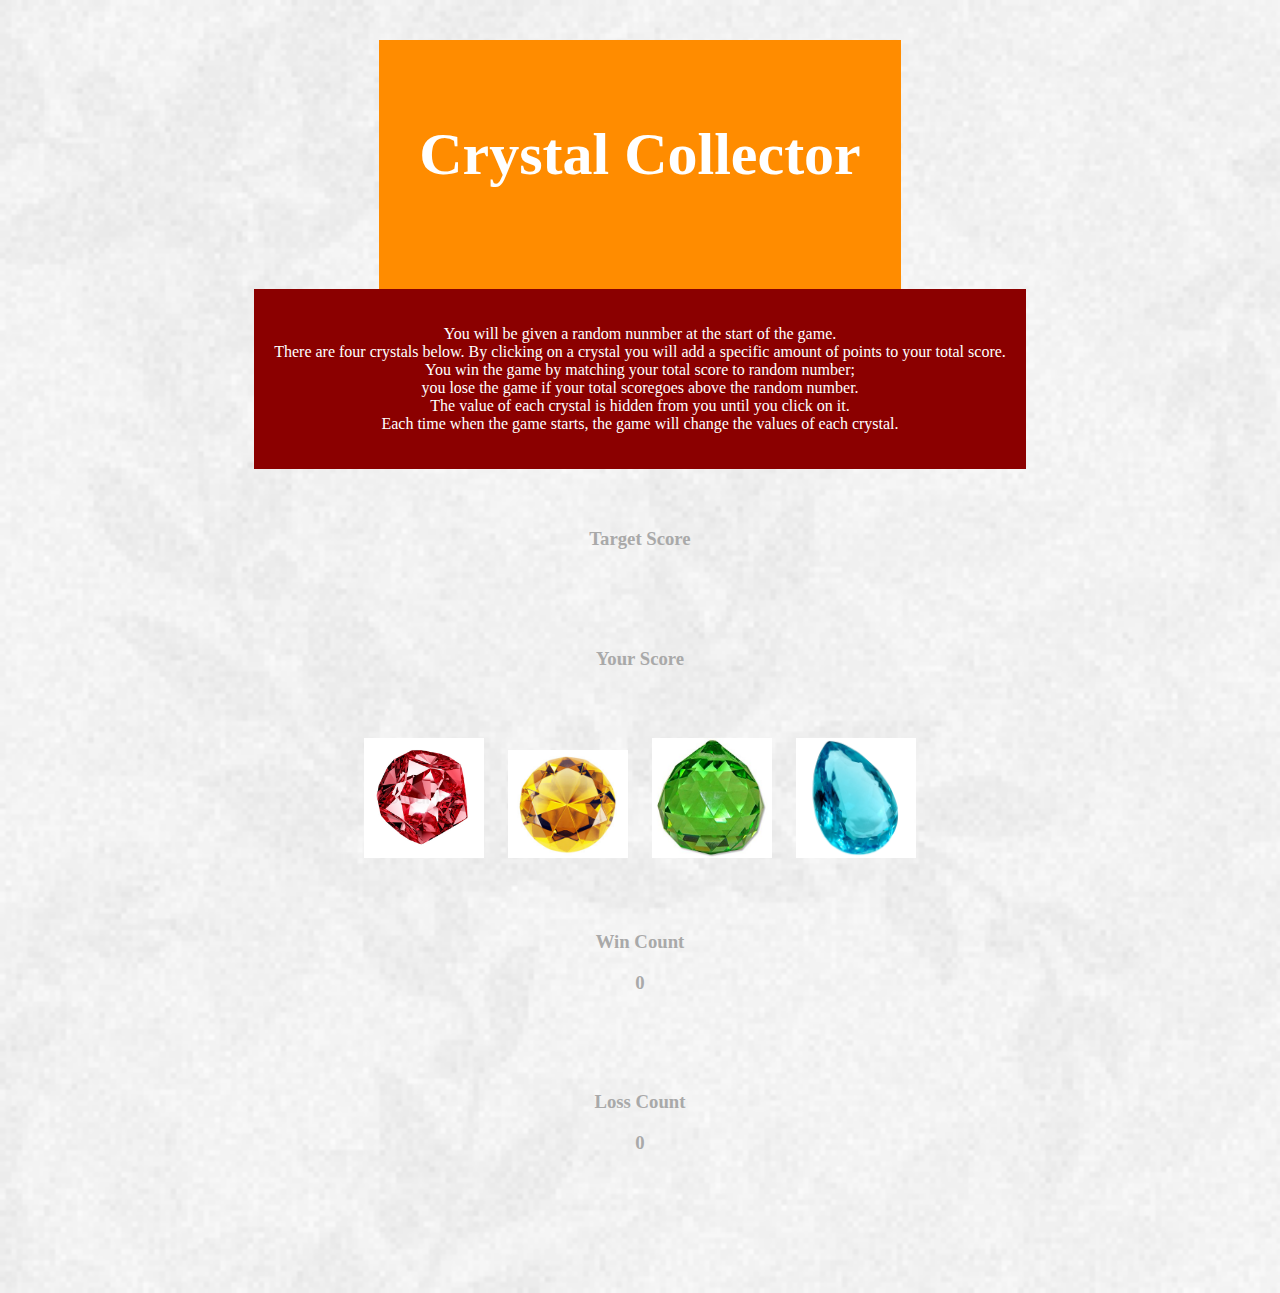
<file: index.html>
<!DOCTYPE html>
<html>
<head>
		<meta name="viewport" content="width=device-width, initial-scale=1">
		<link rel="stylesheet" href="https://maxcdn.bootstrapcdn.com/bootstrap/4.0.0-beta.3/css/bootstrap.min.css" integrity="sha384-Zug+QiDoJOrZ5t4lssLdxGhVrurbmBWopoEl+M6BdEfwnCJZtKxi1KgxUyJq13dy" crossorigin="anonymous">
		<link rel="stylesheet" type="text/css" href="assets/css/style.css">
		<title>Crystal Collector</title>
</head>

<body>

	<div class='container'>

		<div class="jumbotron">
			<div class="container">
					<h1 class="text-center">Crystal Collector</h1>
				</div>
		</div>


	<div class="row">
		<div class="col-lg-12">
			<div class="description">
				<p>
					You will be given a random nunmber at the start of the game.
					<br />There are four crystals below. By clicking on a crystal you will add a specific amount of points to your total score.
					<br />You win the game by matching your total score to random number;
					<br />you lose the game if your total scoregoes above the random number.
					<br />The value of each crystal is hidden from you until you click on it.
					<br />Each time when the game starts, the game will change the values of each crystal.
				</p>
			</div>
		</div>
	</div>

<div class="row">
		<!-- Target Score -->
				<div class="col-xs-6">

					<div class="panel panel-primary">
						<div class="panel-heading">
							<h3 class="panel-title text-center">Target Score</h3>
						</div>

						<div class="panel-body">
							<h3 class="text-center" id="targetScore"></h3>
						</div>

					</div>
				</div>
		<!-- Your Score -->
				<div class="col-xs-6">

					<div class="panel panel-primary">
						<div class="panel-heading">
							<h3 class="panel-title text-center">Your Score</h3>
						</div>
						<div class="panel-body">
							<h3 class="text-center" id="earnedScore"></h3>
						</div>
					</div>
				</div>
</div>

<div class="row">
			<div class="col-xs-12">

				<img class="button col-xs-3" width=10% src="assets/images/red-gemstone.jpg" alt="" id="red">
				<img class="button col-xs-3" width=10% src="assets/images/yellow-gemstone.jpg" alt="" id="yellow">
				<img class="button col-xs-3" width=10% src="assets/images/green-gemstone.jpg" alt="" id="green">
				<img class="button col-xs-3" width=10% src="assets/images/blue-gemstone.jpg" alt="" id="blue">

</div>
<!-- Counters Row -->
<div class="row">
	<!-- Win Count -->
		<div class="col-lg-6">
			<div class="panel panel-primary">
				<div class="panel-heading">
					<h3 class="panel-title text-center">Win Count</h3>
				</div>
				<div class="panel-body">
					<h3 class="text-center" id="win-count">0</h3>
				</div>
			</div>
		</div>
				<!-- Loss Count -->
				<div class="col-lg-6">

					<div class="panel panel-primary">
						<div class="panel-heading">
							<h3 class="panel-title text-center">Loss Count</h3>
						</div>
						<div class="panel-body">
							<h3 class="text-center" id="loss-count">0</h3>
						</div>
					</div>

				</div>
			</div>
</div>


	<script src="https://ajax.googleapis.com/ajax/libs/jquery/3.1.0/jquery.min.js"></script>
	<script src="game.js"></script>
</body>
</html>
</file>
<file: assets/css/style.css>
body{
	background-image: url("../images/xv_@2X.png");
  	background-size: cover;
  	padding: 20px;
	margin: auto;
	color: white;
	text-align: center;
	margin-bottom: 20px;
  }

.jumbotron{
	background-color: darkorange;
	font-size: 30px;
	padding: 20px;
	text-align: center;
	display: inline-block;
	}

div.description {
	background-color: darkred;
	display: inline-block;
	padding: 20px;
	margin: auto;
	color: white;
	text-align: center;
	margin-bottom: 20px;
	}

/* div.randomnumber {
	display: inline-block;
	background-color: green;
	padding: 10px;
	margin: auto;
	color: white;
	text-align: center;
	margin-bottom: 20px;
} */

div.container {
	padding: 20px;
	margin: auto;
	color: white;
	text-align: center;
	margin-bottom: 20px;
}

img{
	padding: 10px;
	margin: auto;
	color: white;
	text-align: center;
	margin-bottom: 20px;
}

.panel-primary{
	display: inline-block;
	padding: 20px;
	margin: auto;
	color: darkgrey;
	text-align: center;
	margin-bottom: 20px;
}
</file>
